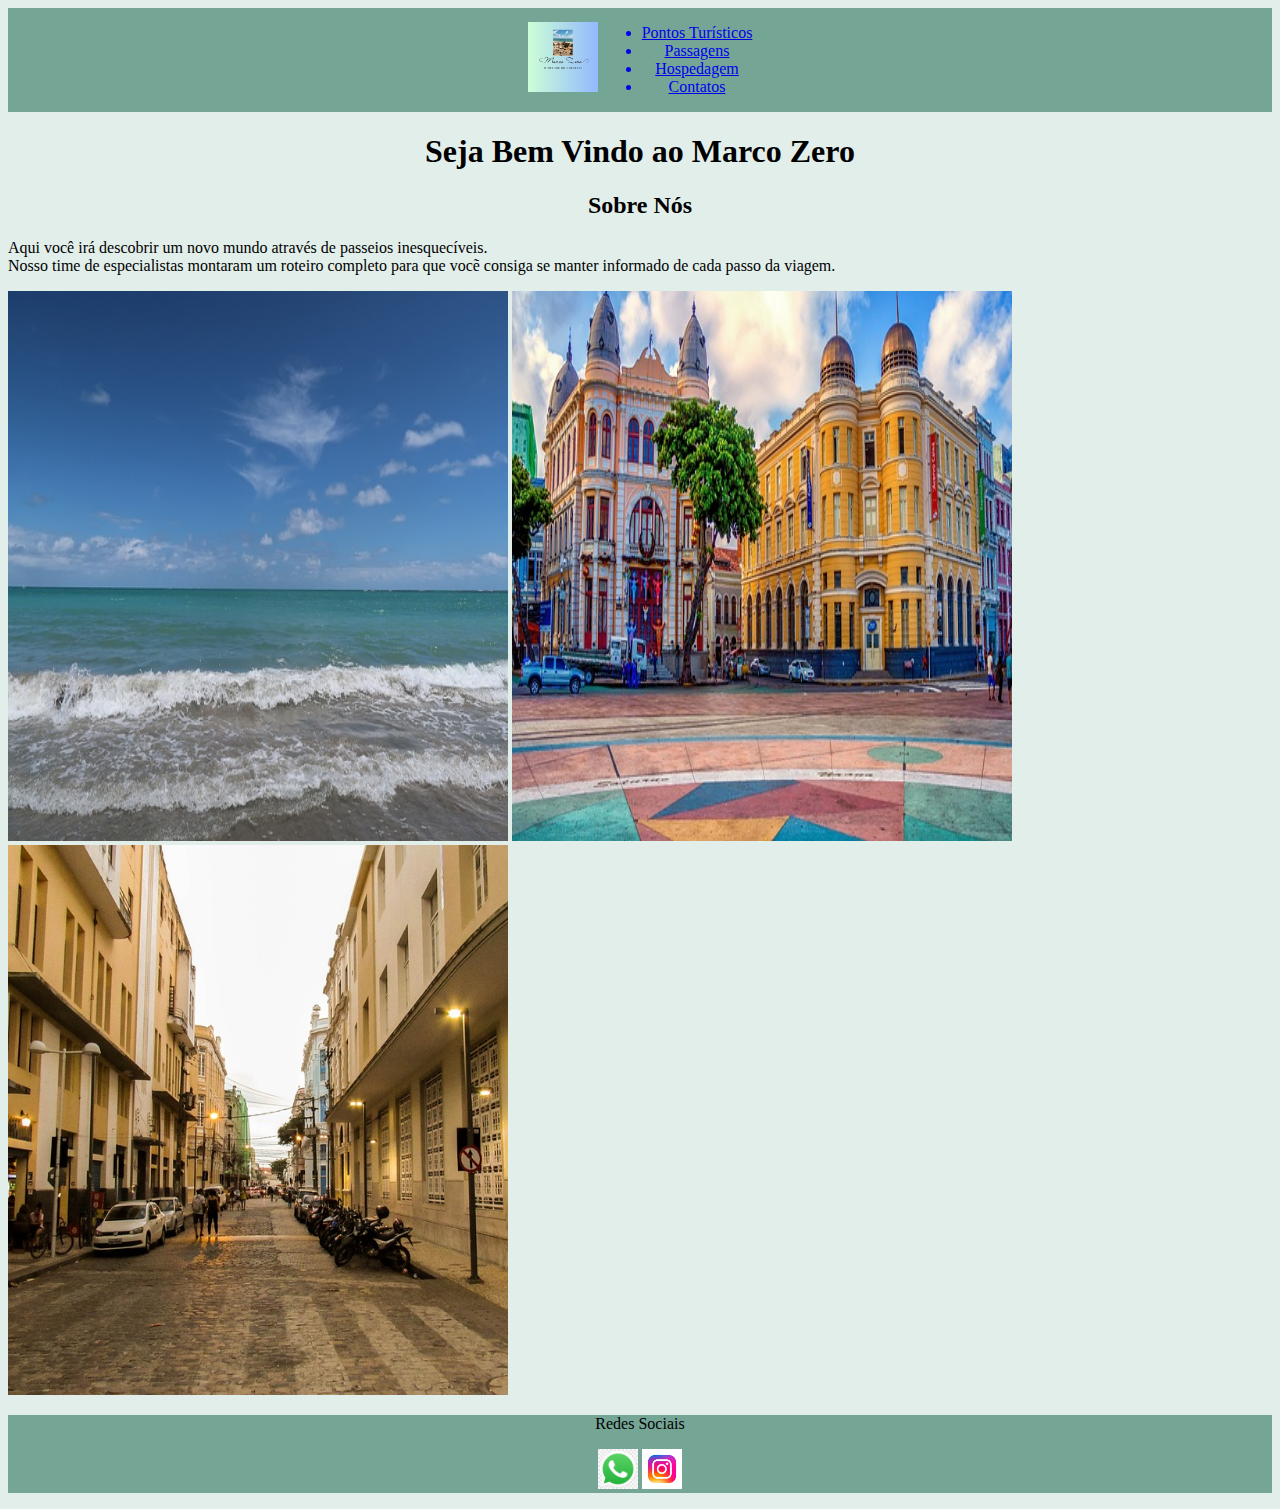
<file: Marco Zero/index.html>
<!DOCTYPE html>
<html lang="pt-br">
<head>
    <meta charset="UTF-8">
    <meta name="viewport" content="width=device-width, initial-scale=1.0">
    <title>Marco Zero</title>
    <link rel="stylesheet" type="text/css" href="css/stilo.css">
</head>
<body>
    <header>
        <img src="./img/Logotipo Beleza Delicado Rose Gold.png" width="70px" height="70px">
        <nav>
            <ul>
                <a href="pontosturisticos.html"><li>Pontos Turísticos</li></a>
                <a href="passagens.html"><li>Passagens</li></a>
                <a href="hospedagem.html"><li>Hospedagem</li></a>
                <a href="contatos.html"><li>Contatos</li></a>
            </ul>
        </nav>
    </header>
    <main>
        <h1>Seja Bem Vindo ao Marco Zero</h1>
        <section>
            <h2>Sobre Nós</h2>
            <p>Aqui você irá descobrir um novo mundo através de passeios inesquecíveis.<br>
            Nosso time de especialistas montaram um roteiro completo para que vocẽ consiga se manter informado de cada passo da viagem.</p>
            <img src="./img/beach-4854922_640.jpg" height="550" width="500">
            <img src="./img/ground-zero-2014135_640.jpg" height="550" width="500">
            <img src="./img/recife-5253138_640.jpg" height="550" width="500">
        </section>
    </main>
    <footer>
        <p>Redes Sociais<p>
            <a href="https://web.whatsapp.com/"><img src="./img/logozap.jpg" height="40px" width="40px"></a>
            <a href="https://www.instagram.com/"><img src="./img/instagram.avif" height="40px" width="40px"></a>
    </footer>
</body>
</html>
</file>
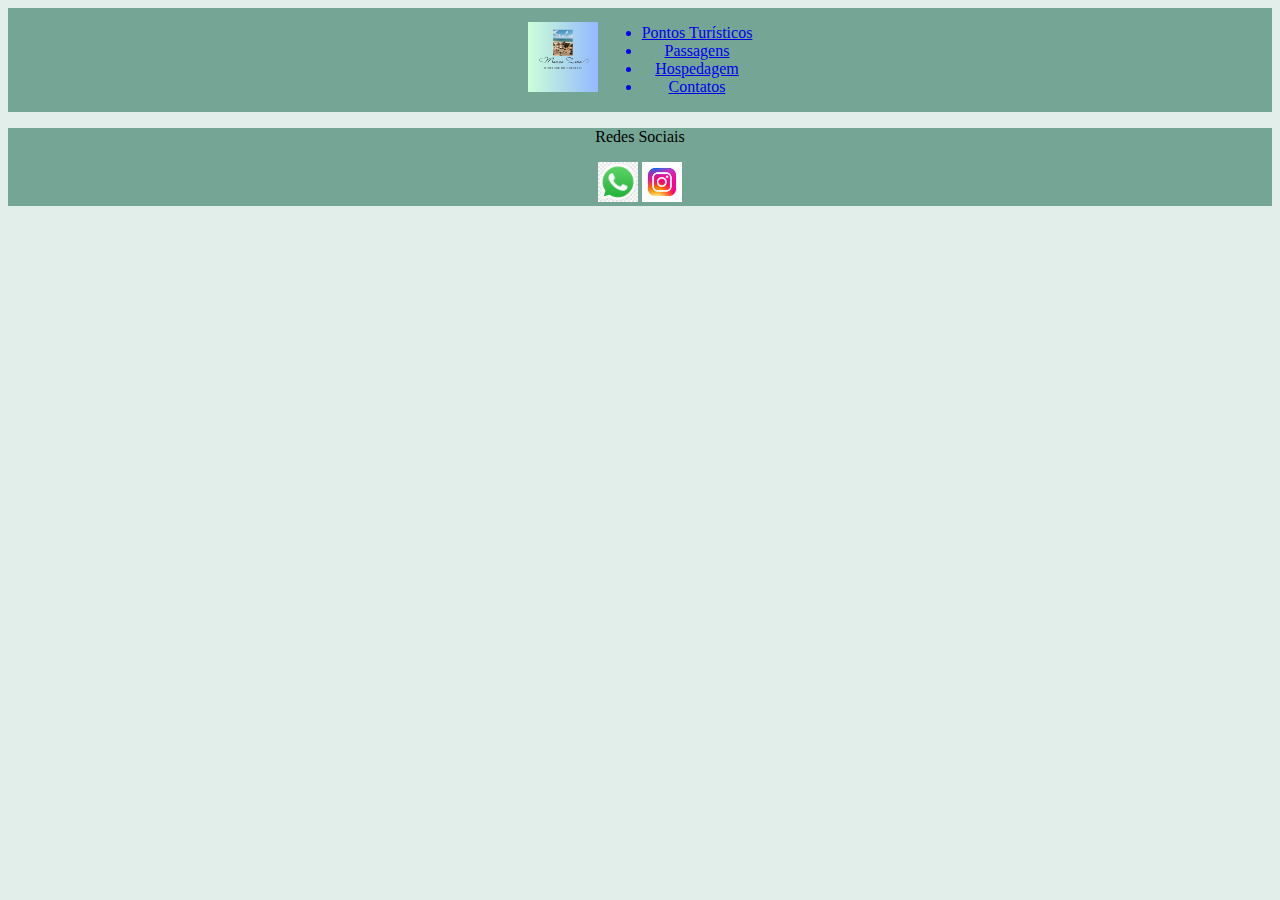
<file: Marco Zero/contatos.html>
<!DOCTYPE html>
<html lang="pt-br">
<head>
    <meta charset="UTF-8">
    <meta name="viewport" content="width=device-width, initial-scale=1.0">
    <title>Contatos</title>
    <link rel="stylesheet" type="text/css" href="css/stilo.css">
</head>
<body>
    <header>
        <a href="index.html"><img src="./img/Logotipo Beleza Delicado Rose Gold.png" width="70px" height="70px"></a>
        <nav>
            <ul>
                <a href="pontosturisticos.html"><li>Pontos Turísticos</li></a>
                <a href="passagens.html"><li>Passagens</li></a>
                <a href="hospedagem.html"><li>Hospedagem</li></a>
                <a href="contatos.html"><li>Contatos</li></a>
            </ul>
        </nav>
    </header>
    <main>

    </main>
    <footer>
        <p>Redes Sociais<p>
            <a href="https://web.whatsapp.com/"><img src="./img/logozap.jpg" height="40px" width="40px"></a>
            <a href="https://www.instagram.com/"><img src="./img/instagram.avif" height="40px" width="40px"></a>
    </footer>
</body>
</html>
</file>
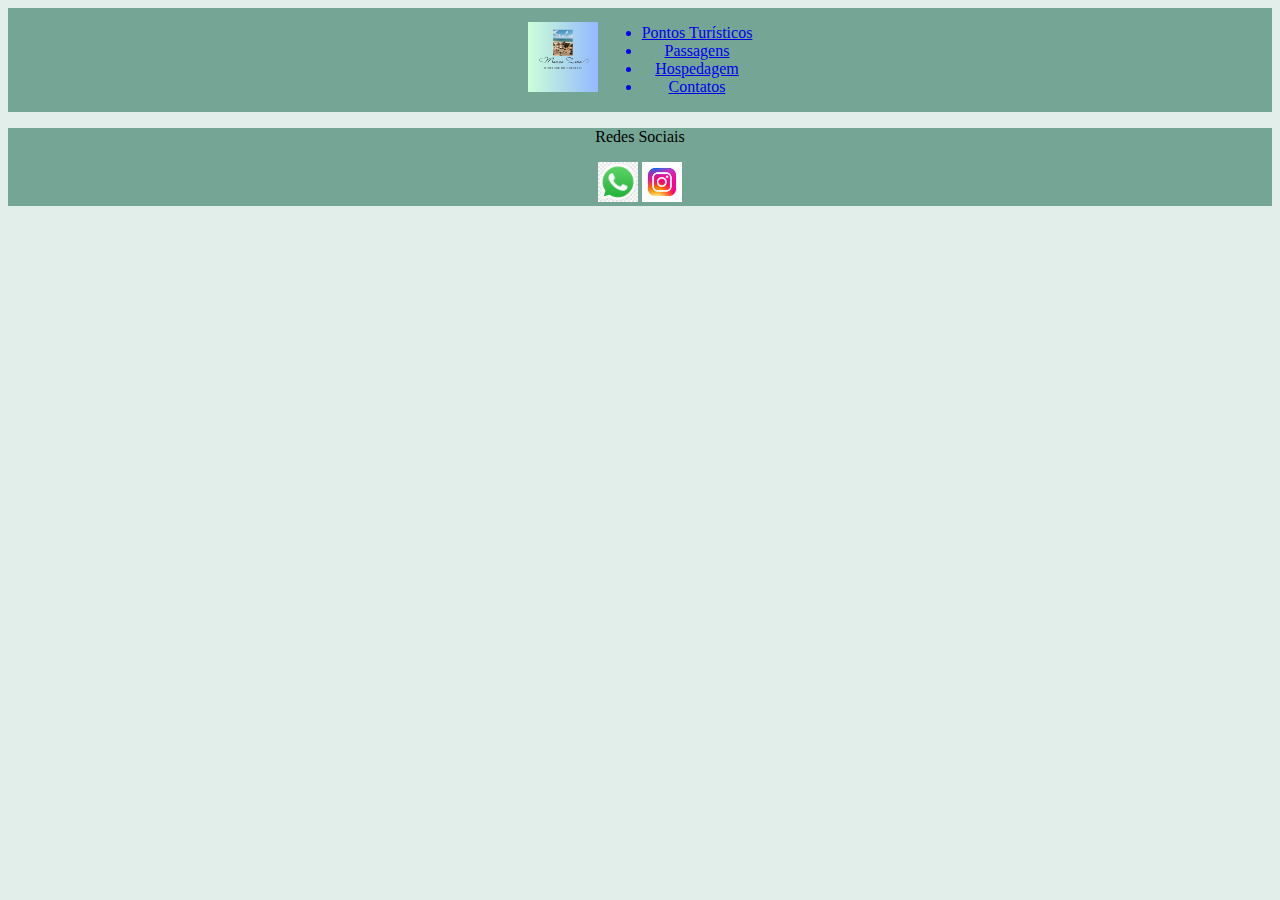
<file: Marco Zero/hospedagem.html>
<!DOCTYPE html>
<html lang="pt-br">
<head>
    <meta charset="UTF-8">
    <meta name="viewport" content="width=device-width, initial-scale=1.0">
    <title>Hospedagem</title>
    <link rel="stylesheet" type="text/css" href="css/stilo.css">
</head>
<body>
    <header>
        <a href="index.html"><img src="./img/Logotipo Beleza Delicado Rose Gold.png" width="70px" height="70px"></a>
        <nav>
            <ul>
                <a href="pontosturisticos.html"><li>Pontos Turísticos</li></a>
                <a href="passagens.html"><li>Passagens</li></a>
                <a href="hospedagem.html"><li>Hospedagem</li></a>
                <a href="contatos.html"><li>Contatos</li></a>
            </ul>
        </nav>
    </header>
    <main>

    </main>
    <footer>
        <p>Redes Sociais<p>
            <a href="https://web.whatsapp.com/"><img src="./img/logozap.jpg" height="40px" width="40px"></a>
            <a href="https://www.instagram.com/"><img src="./img/instagram.avif" height="40px" width="40px"></a>
    </footer>
</body>
</html>
</file>
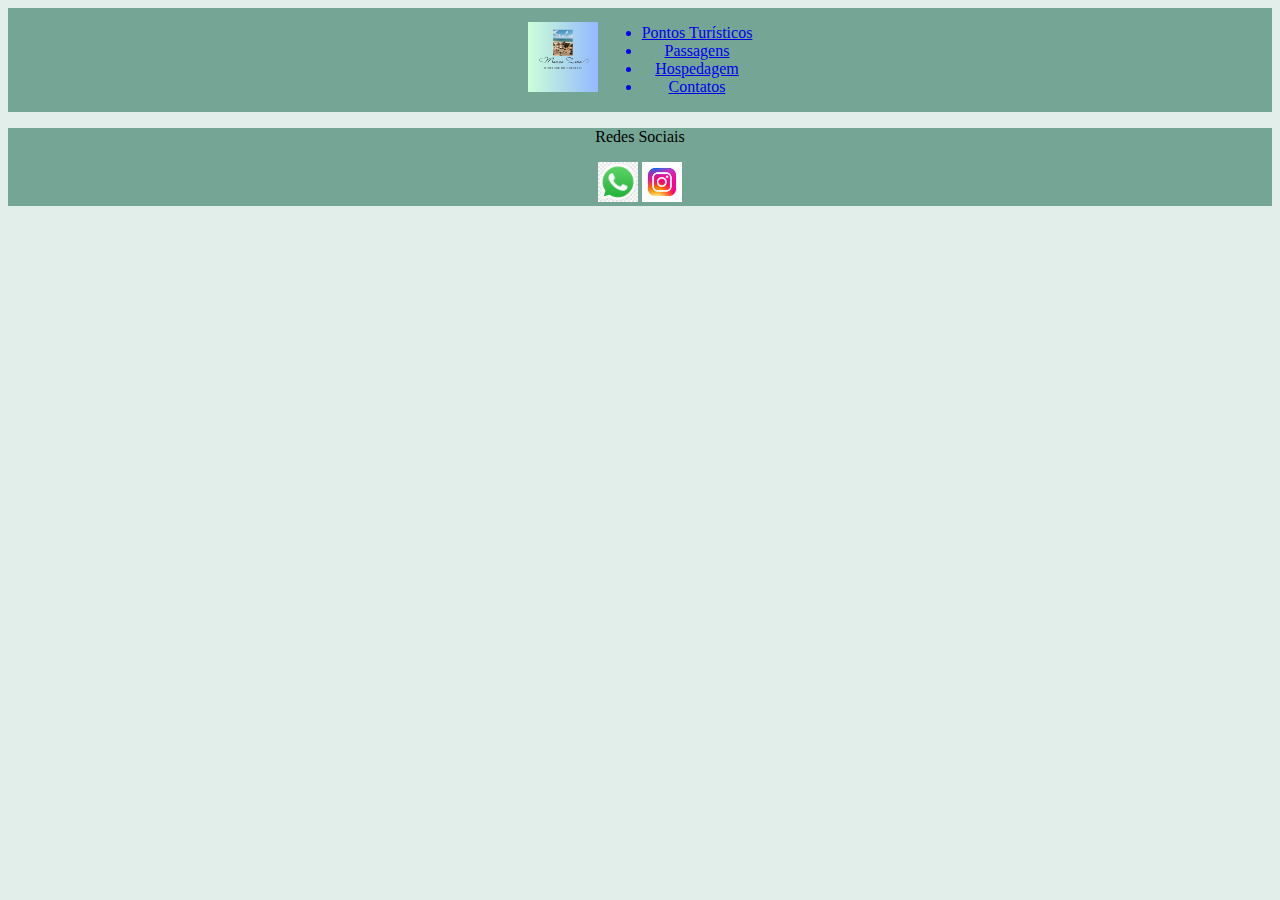
<file: Marco Zero/passagens.html>
<!DOCTYPE html>
<html lang="pt-br">
<head>
    <meta charset="UTF-8">
    <meta name="viewport" content="width=device-width, initial-scale=1.0">
    <title>Passagens</title>
    <link rel="stylesheet" type="text/css" href="css/stilo.css">
</head>
<body>
    <header>
        <a href="index.html"><img src="./img/Logotipo Beleza Delicado Rose Gold.png" width="70px" height="70px"></a>
        <nav>
            <ul>
                <a href="pontosturisticos.html"><li>Pontos Turísticos</li></a>
                <a href="passagens.html"><li>Passagens</li></a>
                <a href="hospedagem.html"><li>Hospedagem</li></a>
                <a href="contatos.html"><li>Contatos</li></a>
            </ul>
        </nav>
    </header>
    <main>

    </main>
    <footer>
        <p>Redes Sociais<p>
            <a href="https://web.whatsapp.com/"><img src="./img/logozap.jpg" height="40px" width="40px"></a>
            <a href="https://www.instagram.com/"><img src="./img/instagram.avif" height="40px" width="40px"></a>
    </footer>
</body>
</html>
</file>
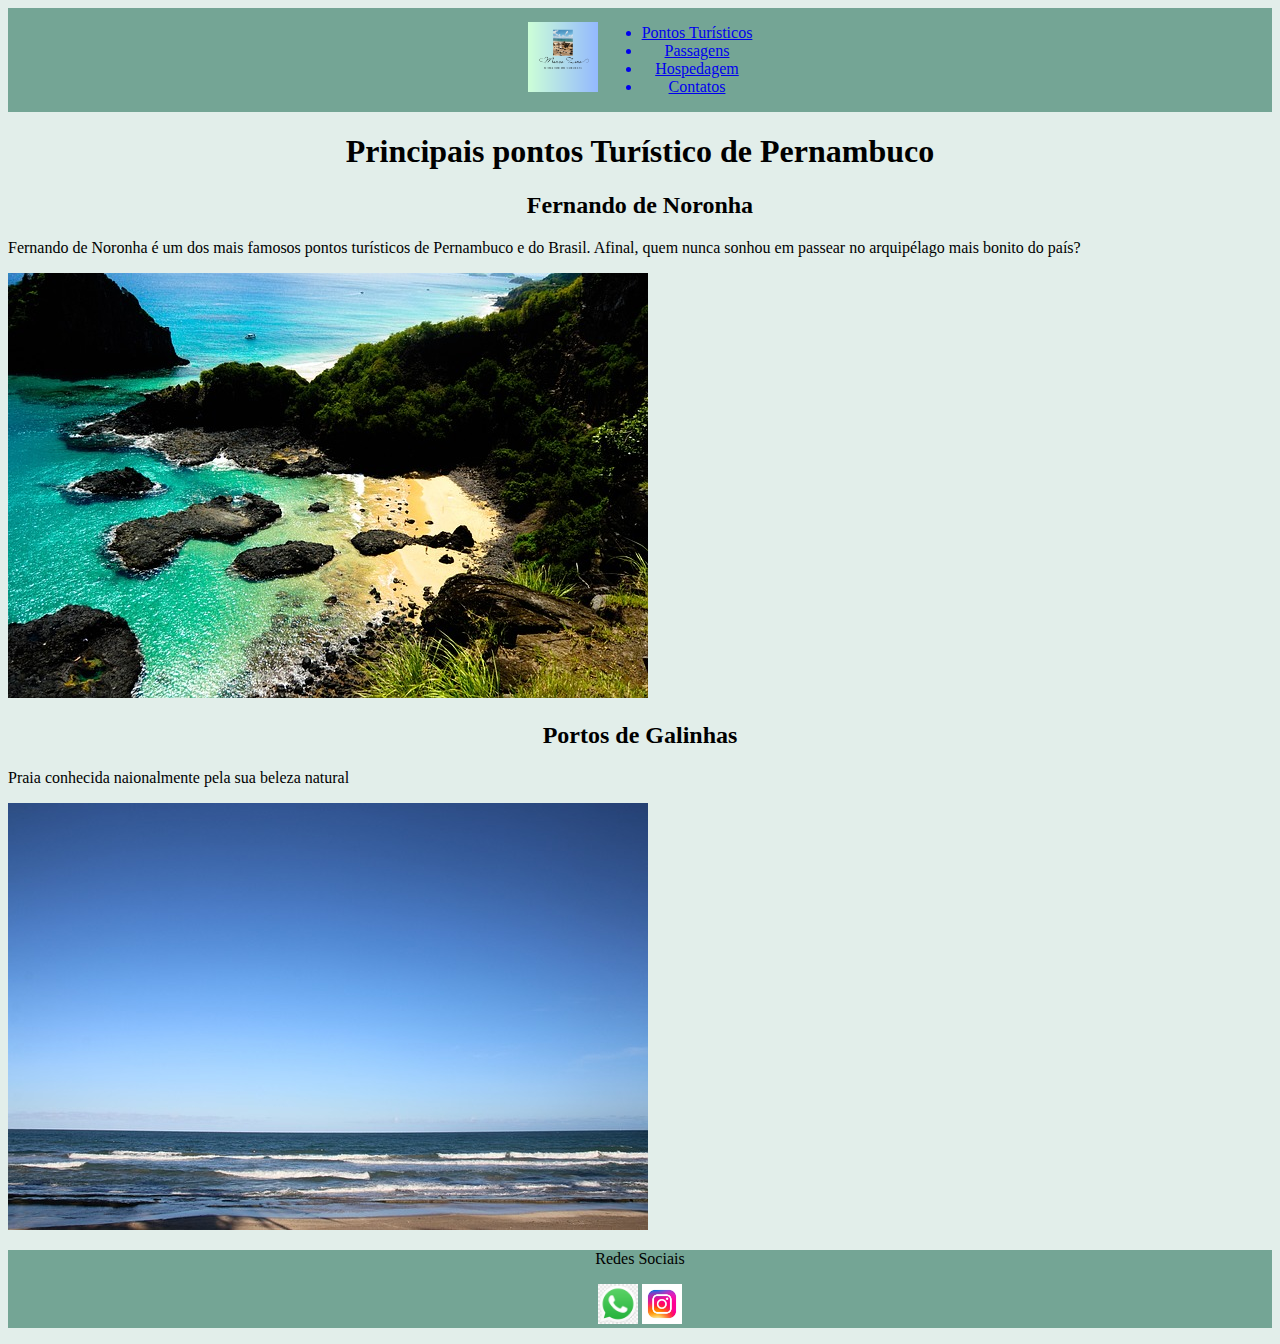
<file: Marco Zero/pontosturisticos.html>
<!DOCTYPE html>
<html lang="pt-br">
<head>
    <meta charset="UTF-8">
    <meta name="viewport" content="width=device-width, initial-scale=1.0">
    <title>Pontos Turísticos</title>
    <link rel="stylesheet" type="text/css" href="css/stilo.css">
</head>
<body>
    <header>
        <a href="index.html"><img src="./img/Logotipo Beleza Delicado Rose Gold.png" width="70px" height="70px"></a>
        <nav>
            <ul>
                <a href="pontosturisticos.html"><li>Pontos Turísticos</li></a>
                <a href="passagens.html"><li>Passagens</li></a>
                <a href="hospedagem.html"><li>Hospedagem</li></a>
                <a href="contatos.html"><li>Contatos</li></a>
            </ul>
        </nav>
    </header>
    <main>
        <h1>Principais pontos Turístico de Pernambuco</h1>
        <section>
            <h2>Fernando de Noronha</h2>
                <p>Fernando de Noronha é um dos mais famosos pontos turísticos de Pernambuco e do Brasil. Afinal, quem nunca sonhou em passear no arquipélago mais bonito do país?</p>
                <img src="./img/fernando-2581811_640.jpg">
            <h2>Portos de Galinhas</h2>
                <p>Praia conhecida naionalmente pela sua beleza natural</p>
                <img src="./img/porto-de-galinhas-3424681_640.jpg">
        </section>
    </main>
    <footer>
        <p>Redes Sociais<p>
            <a href="https://web.whatsapp.com/"><img src="./img/logozap.jpg" height="40px" width="40px"></a>
            <a href="https://www.instagram.com/"><img src="./img/instagram.avif" height="40px" width="40px"></a>
    </footer>
    
</body>
</html>
</file>
<file: Marco Zero/css/stilo.css>
body{
    font-family: Verdana;
    background-color: rgb(226, 238, 234);
}

header, footer{
    background-color: rgb(116, 165, 149);
    text-align: center;
}

nav{
    display:inline-block;
}

h1, h2{
    text-align: center;
}

img{
    text-align: center;
}
</file>
